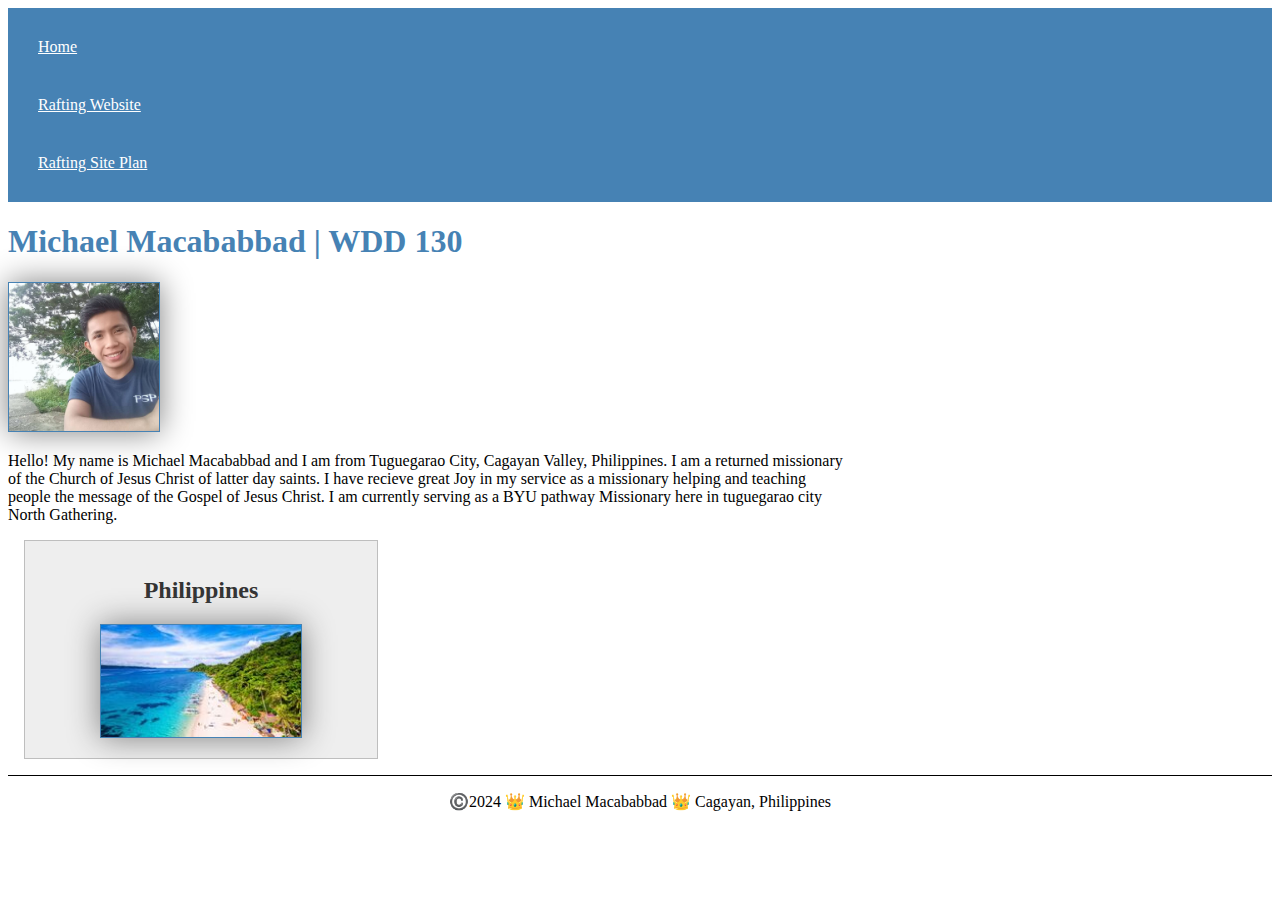
<file: index.html>
<!DOCTYPE html>
<html lang="en-US">
    <head>
        <meta charset="utf-8">
        <meta name="viewport" content="width=device-width,initial-scale=1.0">
        <title>Michael Macababbad | WDD 130</title>
        <meta name="description" content="Michael Macababbad, student of WDD130, This page is for my course project">
        <meta name="author" content="Michael Macababbad">
        <link rel="stylesheet" href="styles/styles.css">
    </head>
    <body>
        <header>
            <nav>
                <a href="#">Home</a>
                <a href="wwr/">Rafting Website</a>
                <a href="wwr/site-plan-rafting.html">Rafting Site Plan</a>
            </nav>
        </header>
          <main>
            <h1>Michael Macababbad | WDD 130</h1>
            <img src="images/profile.jpg" alt="Hello, my name is Michael Macababbad" width="200">
            <p>Hello! My name is Michael Macababbad and I am from Tuguegarao City, Cagayan Valley, Philippines. I am a returned missionary of the Church of Jesus Christ of latter day saints. I have recieve great Joy in my service as a missionary helping and teaching people the message of the Gospel of Jesus Christ. I am currently serving as a BYU pathway Missionary here in tuguegarao city North Gathering.</p>
          </main>

        <aside>
            <h2>Philippines</h2>
            <img src="images/philippines.jpg" alt="philippines">
        
        </aside>
        <footer>
            <p>©️2024 👑 Michael Macababbad 👑  Cagayan, Philippines</p>
        </footer>
    </body>
</html>
</file>
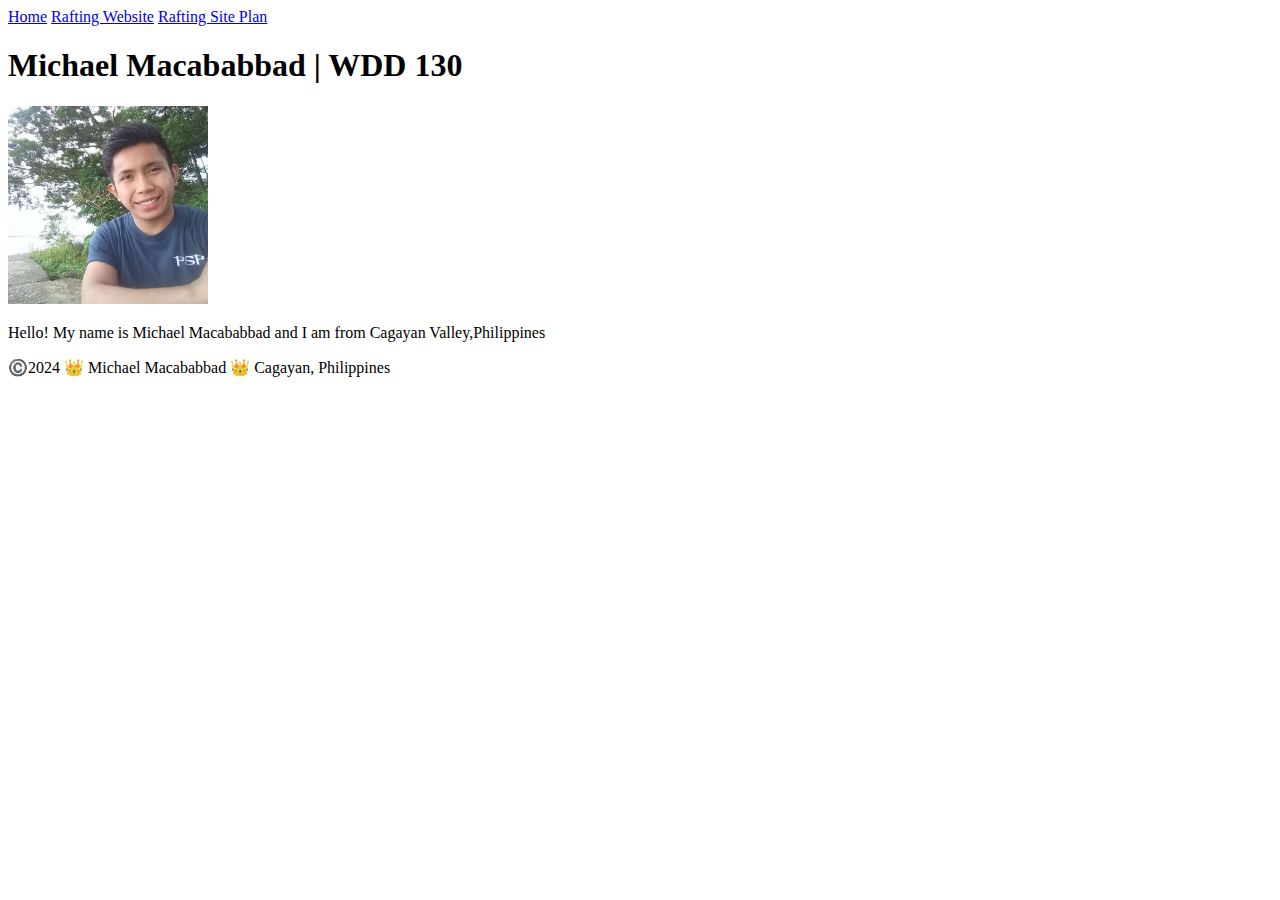
<file: index.html.html>
<!DOCTYPE html>
<html lang="en-US">
    <head>
        <meta charset="utf-8">
        <meta name="viewport" content="width=device-width,initial-scale=1.0">
        <title>Michael Macababbad | WDD 130</title>
    </head>
    <body>
        <header>
            <nav>
                <a href="#">Home</a>
                <a href="wwr/">Rafting Website</a>
                <a href="wwr/site-plan-rafting.html">Rafting Site Plan</a>
            </nav>
        </header>
        <main>
            <h1>Michael Macababbad | WDD 130</h1>
            <img src="images/profile.jpg" alt="Hello, my name is Michael Macababbad" width="200">
            <p>Hello! My name is Michael Macababbad and I am from Cagayan Valley,Philippines</p>
        </main>
        <footer>
            <p>©️2024 👑 Michael Macababbad 👑  Cagayan, Philippines</p>
        </footer>
    </body>
</html>
</file>
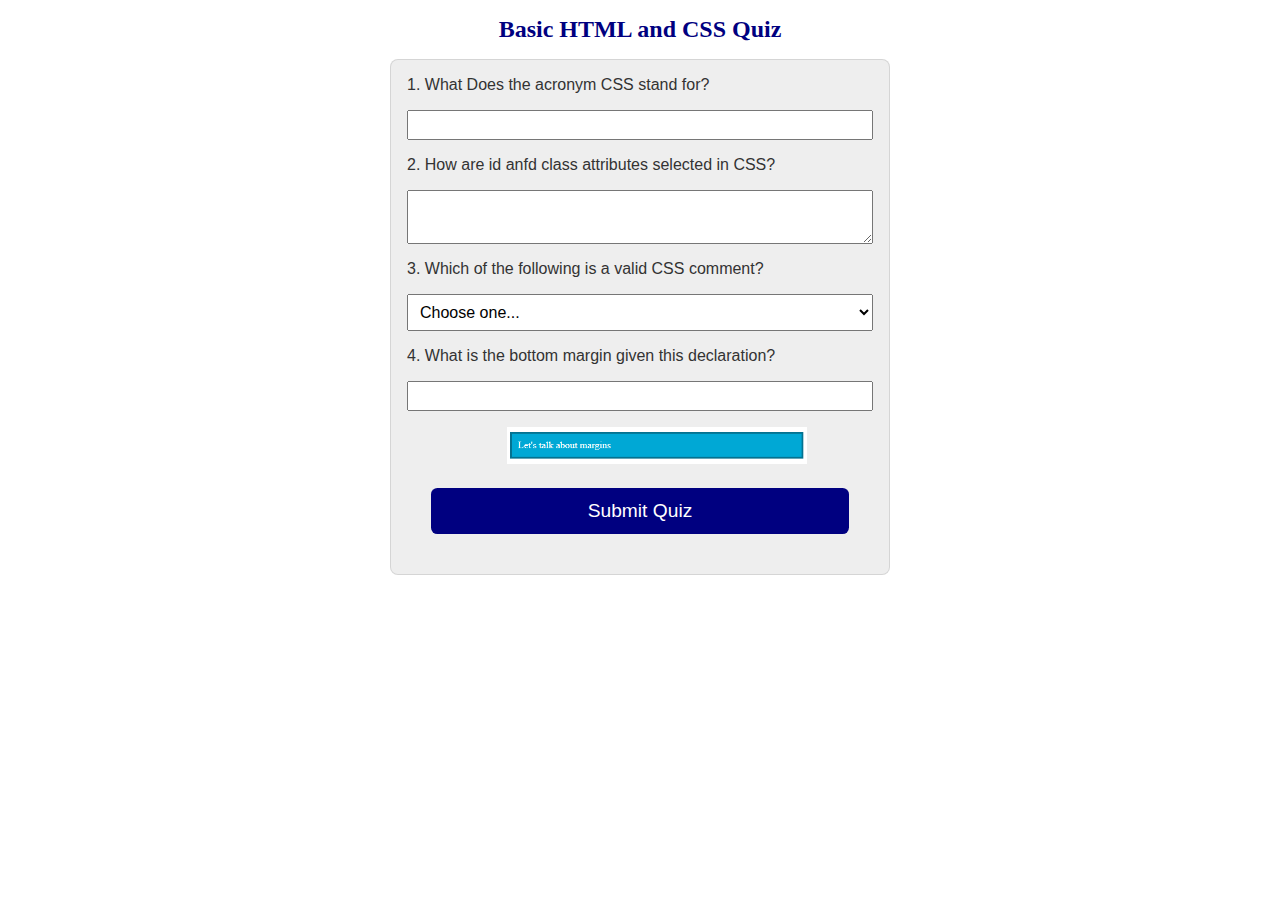
<file: quiz.html>
<!DOCTYPE html>
<html lang="en-us">
<head>
    <meta charset="utf-8">
    <meta name="viewport" content="width=device-width,initial-scale=1.0">
    <meta name="description" content="HTML and CSS Quiz">
    <meta name="author" content="Michael Macababbad">
    <title>WDD 130 | HTML Form - Quiz</title>
    <link rel="stylesheet" href="styles/quiz.css">
</head>
<body>
<header>
    <h1>Basic HTML and CSS Quiz</h1>
</header>
<main>
    <form>
        <label for="question">1. What Does the acronym CSS stand for?</label>
        <input type="text" name="q1" id="q1">
        <label for="question">2. How are id anfd class attributes selected in CSS?</label>
        <textarea name="q2" id="q2"></textarea>
        <label>3. Which of the following is a valid CSS comment?</label>
        <select name="q3" id="q3">
            <option values="" selected disabled>Choose one...</option>
            <option>//**</option>
            <option>**//**</option>
            <option>/*...*/</option>
        </select>
        <label for="question">4. What is the bottom margin given this declaration?</label>
        <input type="number" name="q4" id="q4">
        <img src="images/margin.PNG" alt="margins">
        <button type="submit">Submit Quiz</button>
        
    </form>
</main>
</body>
</html>
</file>
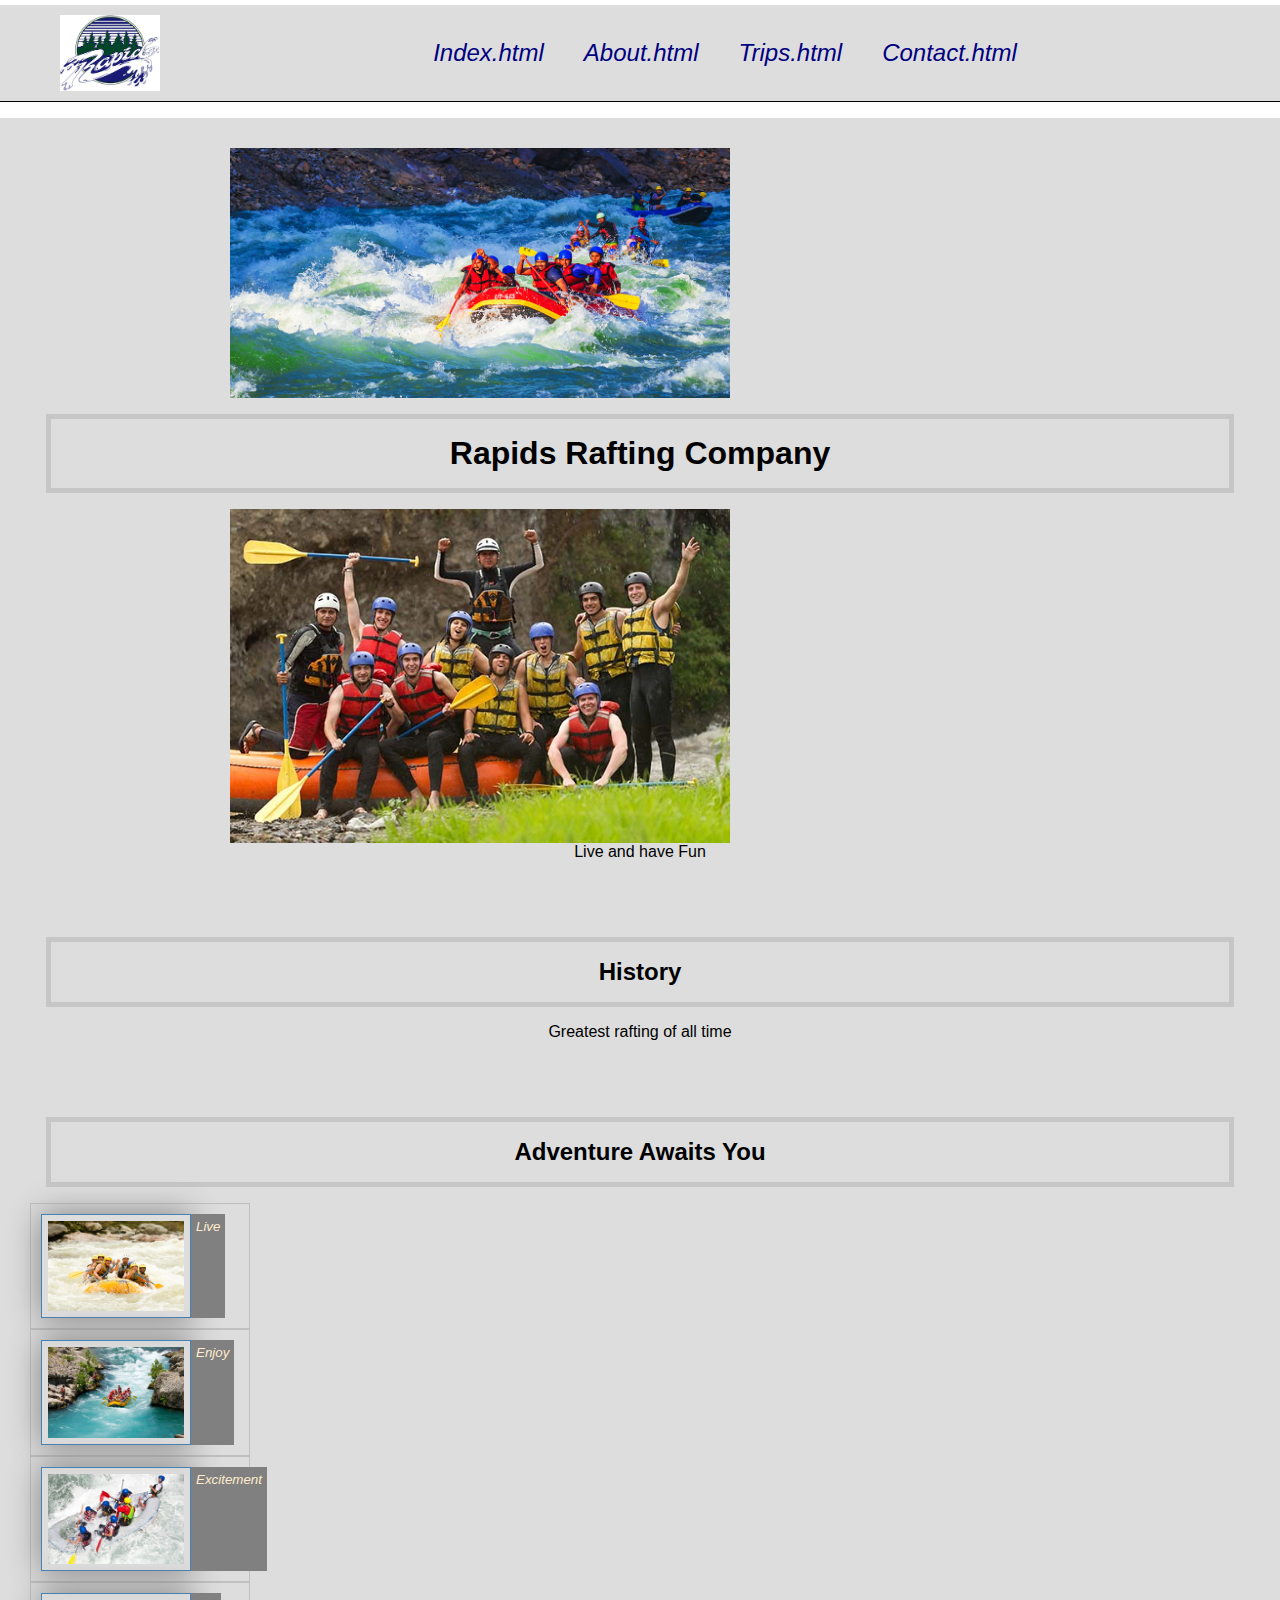
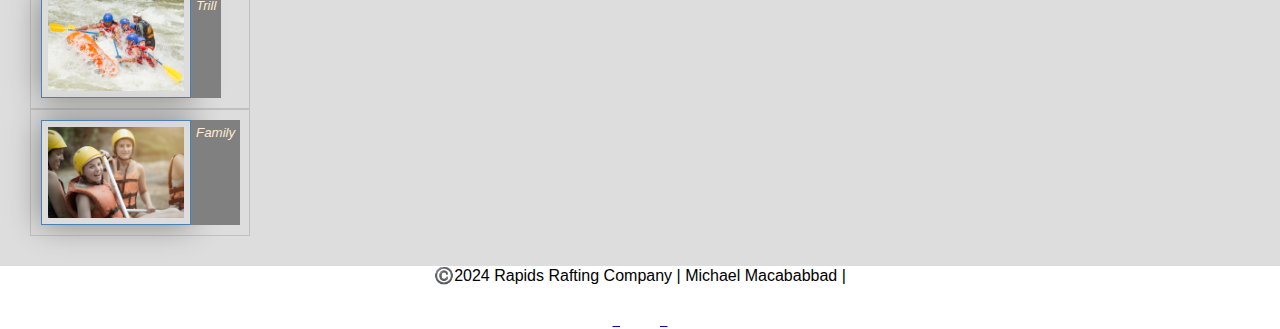
<file: wwr/about.html>
<!DOCTYPE html>
<html lang="en-US">
    <head >
        <meta charset="utf-8">
        <meta name="viewport" content="width=device-width,initial-scale=1.0">
        <title>Michael Macababbad | WDD 130 | About Us </title>
        <meta name="description" content="Michael Macababbad, student of WDD130, This page is for my course project About us">
        <meta name="author" content="Michael Macababbad">
        <link rel="stylesheet" href="styles/rafting.css"> 
    </head>

    <body>
        <header>
            <img src="images/logo.jpg" alt="Rafting Site Logo">

            <nav>
                <ul class="navigation">
                   <li><a href="index.html">Index.html</a></li>
                   <li><a href="about.html">About.html</a></li>
                   <li><a href="trips.html">Trips.html</a></li>
                   <li><a href="contact.html">Contact.html</a></li>
                </ul>               
            </nav>
        </header>
        <main>
            <div class="hero">
                <img src="images/hero.jpg" alt="Rafting Site Images">

                <article>
                    <h1>Rapids Rafting Company</h1>
                    <img src="images/happy.jpg" alt="Happy client">
                    <p>Live and have Fun</p>
                </article>
            </div>
    
            <section>
                <h2>History</h2>
                <p>Greatest rafting of all time</p>
            </section>
            <section>
                <h2>Adventure Awaits You</h2>
                <figure>
                   <img src="images/rafting1.jpg" alt="Live">
                   <figcaption>Live</figcaption>
                </figure>
                <figure>
                   <img src="images/rafting2.jpg" alt="enjoy">
                   <figcaption>Enjoy</figcaption>
                </figure>
                <figure>
                   <img src="images/rafting3.jpg" alt="excitement">
                   <figcaption>Excitement</figcaption>
                </figure>
                <figure>
                   <img src="images/rafting4.jpg" alt="trill">
                   <figcaption>Trill</figcaption>
                </figure>
                <figure>
                   <img src="images/rafting5.png" alt="Family"> 
                   <figcaption>Family</figcaption>
                </figure>           
            </section>
        </main>

        <footer>
            <p> ©️2024 Rapids Rafting Company | Michael Macababbad |</p> 
            <nav class="sociallinks">
                <a href="https://facebook.com">
                    <img src="images/facebook.svg" alt="Facebook">
                </a>
                <a href="https://twitter.com">
                    <img src="images/twitter.svg" alt="Twitter">
                </a>
                <a href="https://instagram.com">
                    <img src="images/instagram.svg" alt="Instagram">
                </a>
            </nav>
        </footer>      
    </body>
</html>
</file>
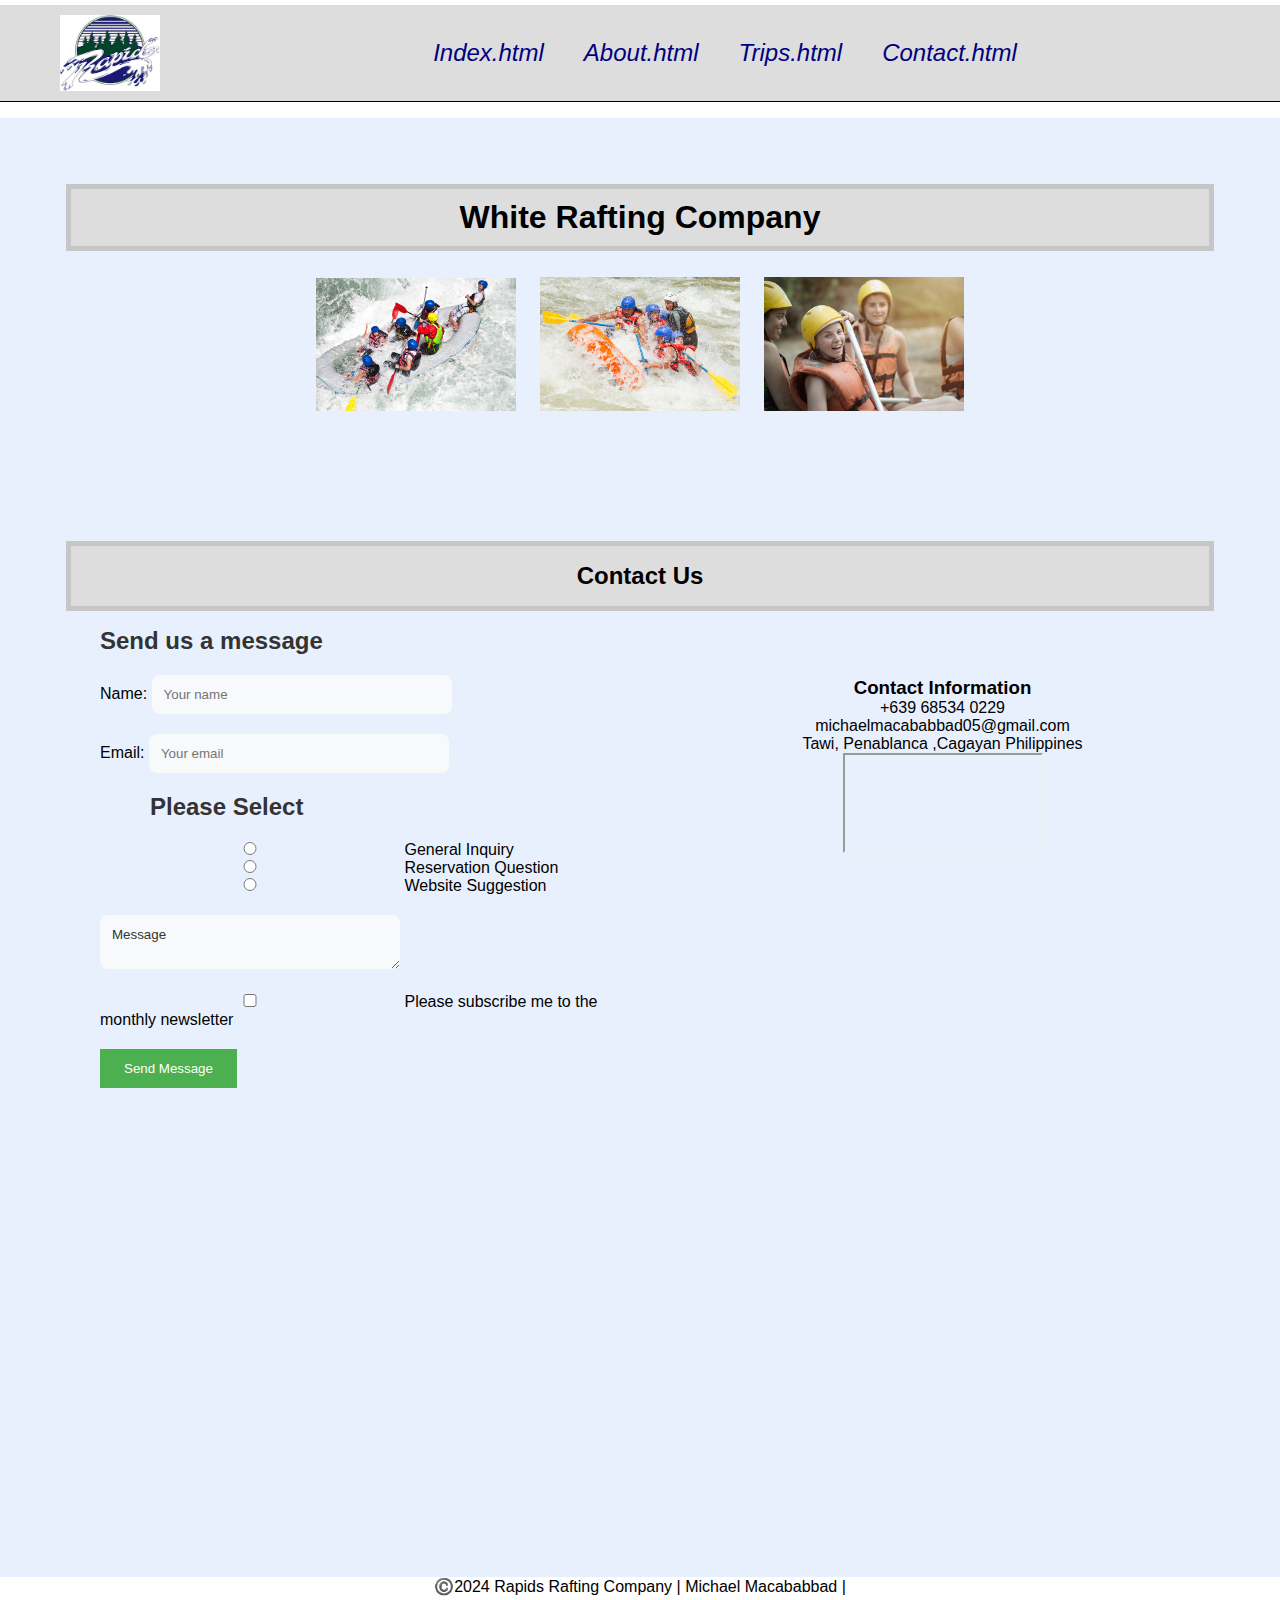
<file: wwr/contact.html>
<!DOCTYPE html>
<html lang="en-US">
    <head >
        <meta charset="utf-8">
        <meta name="viewport" content="width=device-width,initial-scale=1.0">
        <title>Michael Macababbad | WDD 130 | Contacts </title>
        <meta name="description" content="Contacts">
        <meta name="author" content="Michael Macababbad">
        <link rel="stylesheet" href="styles/rafting.css"> 
    </head>

    <body>
        <header>
            <img src="images/logo.jpg" alt="Rafting Site Logo">

            <nav>
                <ul class="navigation">
                   <li><a href="index.html">Index.html</a></li>
                   <li><a href="about.html">About.html</a></li>
                   <li><a href="trips.html">Trips.html</a></li>
                   <li><a href="contact.html">Contact.html</a></li>
                </ul>               
            </nav>
        </header>
        
        <main>
            <div class="happy">
                <h1>White Rafting Company</h1>
                <img src="images/rafting3.jpg" alt="white">
                <img src="images/rafting4.jpg" alt="raft">
                <img src="images/rafting5.png" alt="white">
            </div>
            <section class="contact">
                <div class="container"></div>
                    <h2>Contact Us</h2>
                    <div class="contact-wrapper">
                        <div class="contact-form">
                            <h3>Send us a message</h3>
                            <form>
                                <div class="form-group">
                                    <label for="name">Name:</label>
                                    <input type="text" name="name" id="name" placeholder="Your name">
                                </div>
                                  
                                <div class="form-group">
                                    <label for="email">Email:</label>
                                    <input type="email" name="email" id="email" placeholder="Your email">
                                </div>
                                <div class="form-group">
                                    <h4>Please Select</h4>
                                    <input type="radio" id="GeneralInquiry" name="fav_language" value="GeneralInquiry">
                                    <label for="GeneralInquiry">General Inquiry</label>
                                    <input type="radio" id="ReservationQuestion" name="fav_language" value="ReservationQuestion">
                                    <label for="ReservationQuestion">Reservation Question</label>
                                    <input type="radio" id="WebsiteSuggestion" name="WebsiteSuggestion">
                                    <label for="WebsiteSuggestion">Website Suggestion</label>
                                </div>
                                <div class="form-group">
                                    <textarea name="text" id="text">Message</textarea>
                                </div>
                                <div class="form-group">
                                    <input type="checkbox" id="checkbox">
                                    <label for="checkbox">Please subscribe me to the monthly newsletter</label>
                                </div>
                                <button type="submit">Send Message</button>                      
                            </form>
                        </div>
                        <div class="contact info">
                            <h3>Contact Information</h3>
                            <p><i class="fas fa-phone"></i>+639 68534 0229</p>
                            <p><i class="fas fa-envelope"></i>michaelmacababbad05@gmail.com</p>
                            <p><i class="fas fa-map-market-alt"></i>Tawi, Penablanca ,Cagayan Philippines</p>
                            <iframe src="https://www.google.com/maps/embed?pb=!1m14!1m12!1m3!1d6392.892560923399!2d121.79445452247535!3d17.686276942858846!2m3!1f0!2f0!3f0!3m2!1i1024!2i768!4f13.1!5e0!3m2!1sen!2sph!4v1716644631611!5m2!1sen!2sph" width="600" height="450"  allowfullscreen="" loading="lazy" referrerpolicy="no-referrer-when-downgrade"></iframe>
                        </div>                                                
                    </div>
                </div>
            </section>

        </main>

        <footer>
            <p> ©️2024 Rapids Rafting Company | Michael Macababbad |</p> 
            <nav class="sociallinks">
                <a href="https://facebook.com">
                    <img src="images/facebook.svg" alt="Facebook">
                </a>
                <a href="https://twitter.com">
                    <img src="images/twitter.svg" alt="Twitter">
                </a>
                <a href="https://instagram.com">
                    <img src="images/instagram.svg" alt="Instagram">
                </a>
            </nav>
        </footer>      
    </body>
</html>
</file>
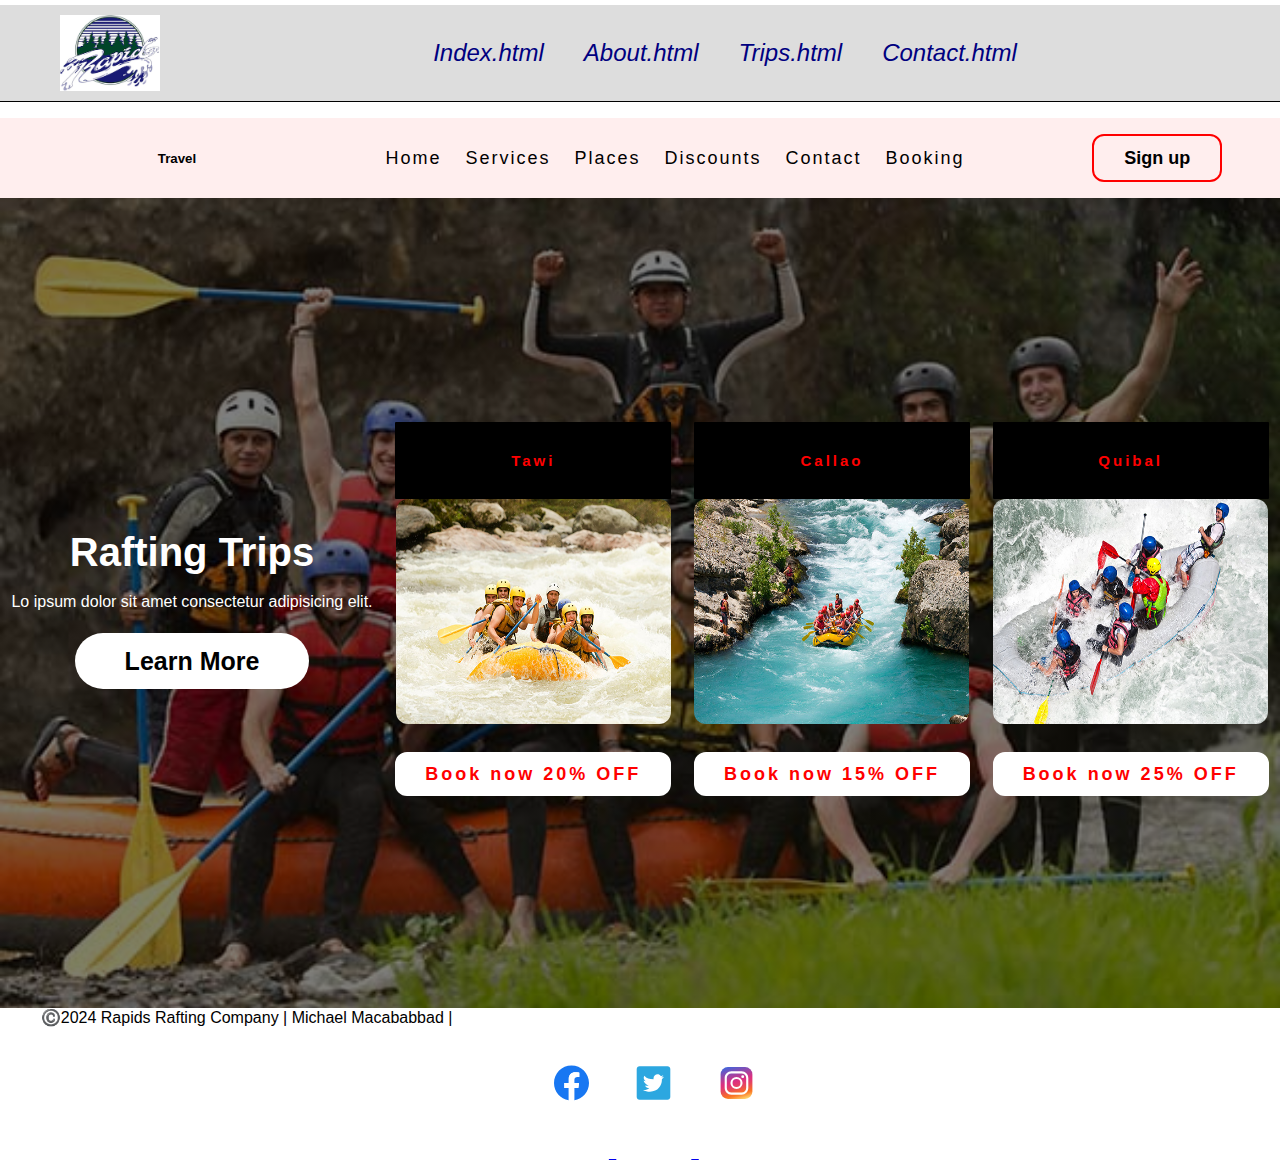
<file: wwr/trip.html>
<!DOCTYPE html>
<html lang="en-US">
    <head >
        <meta charset="utf-8">
        <meta name="viewport" content="width=device-width,initial-scale=1.0">
        <title>Michael Macababbad | WDD 130 | Trips </title>
        <meta name="description" content="Contacts">
        <meta name="author" content="Michael Macababbad">
        <link rel="stylesheet" href="styles/rafting.css"> 
    </head>

    <body>
        <header>
            <img src="images/logo.jpg" alt="Rafting Site Logo">

            <nav>
                <ul class="navigation">
                   <li><a href="index.html">Index.html</a></li>
                   <li><a href="about.html">About.html</a></li>
                   <li><a href="trips.html">Trips.html</a></li>
                   <li><a href="contact.html">Contact.html</a></li>
                </ul>               
            </nav>
        </header>
        
        <div class="navbar">
            <div class="logo">
                <h5>Travel</h5>
            </div>
            <div class="menu">
                <ul>
                    <li><a href="#">Home</a></li>
                    <li><a href="#">Services</a></li>
                    <li><a href="#">Places</a></li>
                    <li><a href="#">Discounts</a></li>
                    <li><a href="#">Contact</a></li>
                    <li><a href="#">Booking</a></li>

                </ul>
            </div>
            <div class="signup">
                <a href="#">Sign up</a>

            </div>
        </div>
        <div class="body">
            <div class="heading">
                <h5>Rafting Trips</h5>
                <br>
                <p>Lo ipsum dolor sit amet consectetur adipisicing elit. </p>
                <br>
                <br>
                <a href="#">Learn More</a>
            </div>
            <div class="tours">
                <div class="places">
                    <h6>Tawi</h6>
                    <img src="images/rafting1.jpg" style="width: 275px; height: 225px; border-radius: 12px;">
                    <br>
                    <br>
                    <br>
                    <a href="#">Book now 20% OFF</a>

                </div>
                <div class="places">
                    <h6>Callao</h6>
                    <img src="images/rafting2.jpg" style="width: 275px; height: 225px; border-radius: 12px;">
                    <br>
                    <br>
                    <br>
                    <a href="#">Book now 15% OFF</a>

                </div>
                <div class="places">
                    <h6>Quibal</h6>
                    <img src="images/rafting3.jpg" style="width: 275px; height: 225px; border-radius: 12px;">
                    <br>
                    <br>
                    <br>
                    <a href="#">Book now 25% OFF</a>
                </div>
            </div>
        </div>
        <div class="footer">
            <p> ©️2024 Rapids Rafting Company | Michael Macababbad |</p> 
            <nav class="sociallinks">
            <a href="https://facebook.com">
                <img src="images/facebook.svg" style="width: 75px; height: 150px; border-radius: 12px;">
            </a>
            <a href="https://twitter.com">
                <img src="images/twitter.svg" style="width: 75px; height: 150px; border-radius: 12px;">
            </a>
            <a href="https://instagram.com">
                <img src="images/instagram.svg" style="width: 75px; height: 150px; border-radius: 12px;">
            </nav>
        </div>
          
          
    </body>
</html>
</file>
<file: styles/styles.css>
nav {
    background-color: steelblue;
    padding: 10px;
}

nav a {
    color: white;
    display: block;
    padding: 20px;
}

h1 {
    color: steelblue;
}

img {
    width: 150px;
    height: auto;
    border: 1px solid steelblue;
    box-shadow: 0 0 30px gray;
}

p {
    padding: 0;
}

main {
    max-width: 840px;
}

aside {
    width: 20rem;
    margin: 1rem;
    border: 1px solid rgba(0, 0, 0, 0.2); /* 1 */
    padding: 1rem;
    background-color: #eee;
    color: #333;
    text-align: center;
}

aside img {
    width: 200px;
    height: auto;
}

main img {
    width: 150px;
    height: auto;
}

footer {
    margin-top: 15px;
    border-top: 1px solid #000;
    text-align: center;
}
</file>
<file: styles/quiz.css>
@import url('https://fonts.googleapis.com/css2?family=Roboto+Slab:wght@100..900&display=swap');

* {
    margin: 0;
    padding: 0;
    box-sizing: border-box;
}


body {
    font-family: Roboto-slab, Georgia, serif;
    font-size: 1rem;
    color: #333;
    background: #fff;
}

header {
    margin: 0 auto;
    width: 650px;
}

h1 {
    margin: 1rem;
    font-size: 1.5rem;
    color: navy;
    text-align: center;
}

form {
    width: 500px;
    margin: 0 auto;
    padding: 1rem;
    border: 1px solid rgba(0, 0, 0, 0.1);
    border-radius: 0.5rem;
    background-color: #eee;
    display: grid;
}

legend {
    padding: 0.5rem;
    color: navy;
    font-size: 1.3em;
}

label, input, button, select, textarea {
    font-family: roboto, arial, sans-serif;
}

label {
    text-align: left;
    padding-right: 1rem;
}

input, select, textarea {
    padding: 0.5rem;
    font-size: 1rem;
    margin-bottom: 1rem;
    margin-top: 1rem;
}

input[type="text"] {
    width: 100%;
    height: 30px;
    vertical-align: bottom;
}

input[type="number"] {
    width: 100%;
    height: 30px;
    vertical-align: bottom;
}

button {
    margin: 1.5rem;
    background-color: navy;
    color: #fff;
    border: none;
    border-radius: .4rem;
    padding: .75rem;
    font-size: 1.2rem;
}

button:hover {
    background-color: darkgreen;
}

footer {
    margin: 1rem auto 0;
    width: 650px;
    text-align: center;
    font-size: 0.8em;
    color: #777;
    border-top: 1px solid #ccc;
}


form img {
    width: 300px;
    height: auto;
    position: relative;
    background-color: #777;
    margin-left: 100px;
}
</file>
<file: wwr/styles/rafting.css>
@import url('https://fonts.googleapis.com/css2?family=Dancing+Script:wght@400..700&display=swap');

*{
   margin: 0px;
   padding: 0px;
   box-sizing: border-box;
   font-family: sans-serif;
   list-style: none;
}
   
body {
    font-family: var(--paragraph-font);
    max-width: 100%;
    padding: 0;
}

header {
	margin: 1rem auto;
	display: grid;
	grid-template-columns: 1fr auto 1fr;
	align-items: center;
	border-bottom: 1px solid black;
	max-width: 100%;
   font-size: 1.5rem;
   font-style: italic;
   margin-top: 5px;
   background-color: #ddd;
   padding: 10px;
}


nav {
	text-align: right;
}

.navigation {
	display: flex;
	list-style: none;
   margin-left: 170px;
}

.navigation li {
	flex: 1 1 100%;
}

.navigation a {
	display: block;
	color: navy;
	padding: 20px;
	text-decoration: none;
}

.navigation a:hover {
	color: tomato;
	font-weight: 700;
	text-decoration: underline;
}

header img {
	margin: 0 0.25rem 0 1rem;
	width: 100px;
	height: auto;
   margin-left: 50px;
   
}


.hero img {
	display: block;
    width: 500px;
    height: auto;
    margin-left: 200px;
}

.hero {
   margin: 10px auto;
	position: relative;
   margin-bottom: auto;
   background-color: #ddd;
   padding: 30px;
 

 }



 h1 {
    margin: 1rem;
    border: 5px solid rgba(0,0,0,.1);
    padding: 1rem;
    background-color: #ddd;
    color: #000;
    text-align: center;

 }

 p {
    text-align: center;

 }

h1 img {
   margin: 1rem;
   border: 1px solid rgba(0,0,0,.1);
   padding: 1rem;
   background-color: #ddd;
   color: #000;
}

 section  {
    text-align: center;
    background-color: #ddd;
    padding: 30px;
 }



 h2 {
    margin: 1rem;
    border: 5px solid rgba(0,0,0,.1);
    padding: 1rem;
    background-color: #ddd;
    color: #000;
    text-align: center;
    
 }

 section img {
    width: 150px;
    height: auto;
    border: 1px solid steelblue;
    padding: 6px;
    box-shadow: 0 0 30px gray;
    float: right;
    
 }

 


footer{
   display: flex;
   align-items: center;
   justify-content: center;
   flex-direction: column;
}

nav a img{
   height: 40px;
   width: auto;
   padding: 20px;
}
/* footer nav{
   display: flex;

} */

figure {
   border: thin #c0c0c0 solid;
   display: flex;
   flex-flow: row;
   padding: 10px;
   max-width: 220px;
   margin-right: 300px;
 }

 figcaption {
   background-color: grey;
   color: blanchedalmond;
   font: italic smaller sans-serif;
   padding: 5px;
   text-align: start;
 }
 


.contact {
   min-height: 100vh;
   background-color: #e8f0fe;
   padding: 50px;
   text-align: center;
}
.container{
   max-width: 800px;
   margin: 0 auto;
}
 
.container h2{
   font-size: 36px;
   margin-bottom: 40px;
   color: #333;
}

.contact-wrapper {
   display: grid;
   grid-template-columns: repeat(2, 1fr);
   grid-gap: 30px;
}

.contact-form{
   text-align: left;

}

iframe {
   width: 200px;
   height: 100px;
}


.contact-form h3 {
   font-size: 24px;
   margin-bottom: 20px;
   color: #333;
   margin-left: 50px;
}

.form-group{
   margin-bottom: 20px;
   margin-left: 50px;
}

input, textarea{
   width: 300px;
   padding: 12px;
   border-radius: 8px;
   border: none;
   background-color: #f8f9fa;
   color: #333;
   
}

input :focus,
textarea :focus {
   outline: none;
   box-shadow: 0 0 8px #bbb;
}

button {
   display: inline-block;
   padding: 12px 24px;
   background-color: #4caf50;
   color: #fff;
   border: none;
   cursor: pointer;
   transition: 0.3s ease;
   margin-left: 50px;
}

button:hover {
   background-color: #45a049;
}

.contact-info {
   font-size: 24px;
   margin-bottom: 20px;
   color: #333;
}

.contact-info p {
   margin-bottom: 10px;
   color: #555;
}

.contact-info i {
   color: #45a049;
   margin-right: 10px;
}

.happy {
   background-color: #e8f0fe;
   padding: 50px;
   text-align: center;
   
   
   
}

.happy h1 {
   text-align: center;
   padding: 10px;
   border: 5px solid rgba(0,0,0,.1);
   
   
   
}

.happy img {
   width: 200px;
   margin: 10px;
}


.form-group  {
   margin-bottom: 20px;
   align-items: center;
     
}

.contact-form h4 {
   font-size: 24px;
   margin-bottom: 20px;
   color: #333;
   margin-left: 50px;
}

.navbar {
   width: 100%;
   height: 80px;
   background-color: #fee;
   display: flex;
   justify-content: space-around;
   align-items: center;
   color: #000;
}

.menu ul {
   display: flex;
   align-items: center;
}

.menu ul li a{
   text-decoration: none;
   color: #000;
   padding: 5px 12px;
   letter-spacing: 2px;
   font-size: 18px;
}


.menu ul li a:hover {
   border-bottom: 4px solid #000;
   transition: 0.4s;
}



.signup a{
   text-decoration: none;
   color: #000;
   font-size: 18px;
   font-weight: bold;
   border-radius: 12px;
   padding: 12px 30px;
   border: 2px solid #ff0000;
}

.signup a:hover {
   background-color: #e8f0fe;
   transition: 0.6s;
}

.body {
   width: 100%;
   height: 90vh;
   display: flex;
   justify-content: space-around;
   align-items: center;
   background-image: linear-gradient(rgba(0,0,0,0.50),rgba(0,0,0,0.50)),url('../images/happy.jpg');
   background-position: center;
   background-size: cover;
}

.heading {
   width: 30%;
   text-align: center;
   color: #fff;
}

.heading h5 {
   font-size: 40px;
}

.heading a{
   text-decoration: none;
   color: #000;
   font-size: 25px;
   font-weight: bold;
   border-radius: 45px;
   padding: 14px 50px;
   background-color: #fff;
}
.heading a:hover {
   letter-spacing: 3px;
   transition: 0.6s;
}

.tours {
   width: 70%;
   display: flex;
   justify-content: space-around;
}

.places {
   display: inline;
   text-align: center;
   letter-spacing: 3px;
   border-radius: 12px;  
}

.places h6 {
   color: red;
   font-size: 15px;
   letter-spacing: 3px;
   border-radius: 1px;
   padding: 30px 30px;
   background-color: #000;
}

.places a {
   text-decoration: none;
   color: red;
   font-weight: bold;
   font-size: 18px;
   border-radius: 12px;
   padding: 12px 30px;
   background-color: #fff;
}
.places a :hover{
   background-color: #000;
   letter-spacing: 3px;
   transition: 0.6s;
}

.footer {
   width: 70%;
   display: flex;
   justify-content: space-around;
}

.footer p {
   text-align: center;
}

.sociallinks {
   display: inline;
   text-align: center;
   letter-spacing: 3px;
   border-radius: 12px;
}

.sociallinks a {
   border-radius: 12px;
   background-color: #fff;
}

.sociallinks a{
   transition: 0.6s;
}

.wrap{
   background: url('../images/rafting2.jpg') no-repeat;
   background-size: cover;
   height: 100vh;
}

.navhead{
   height: 80px;
   width: 100%;
   background: rgba(0,0,0,0.4);
}

.logo{
   width: 140px;
   height: auto;
   padding: 20px 100px;   
}


.center {
   position: absolute;
   top: 50%;
   left: 55%;
   transform: translate(-50%, -50%);
   user-select: none;
}

.center h8 {
   color: black;
   font-size: 50px;
   font-weight: bold;
   width: 900px;
   text-align: center;
}

.center h9 {
   color: gold;
   font-size: 30px;
   font-weight: bold;
   width: 885px;
   margin-top: 10px;
   text-align: center;
}
</file>
